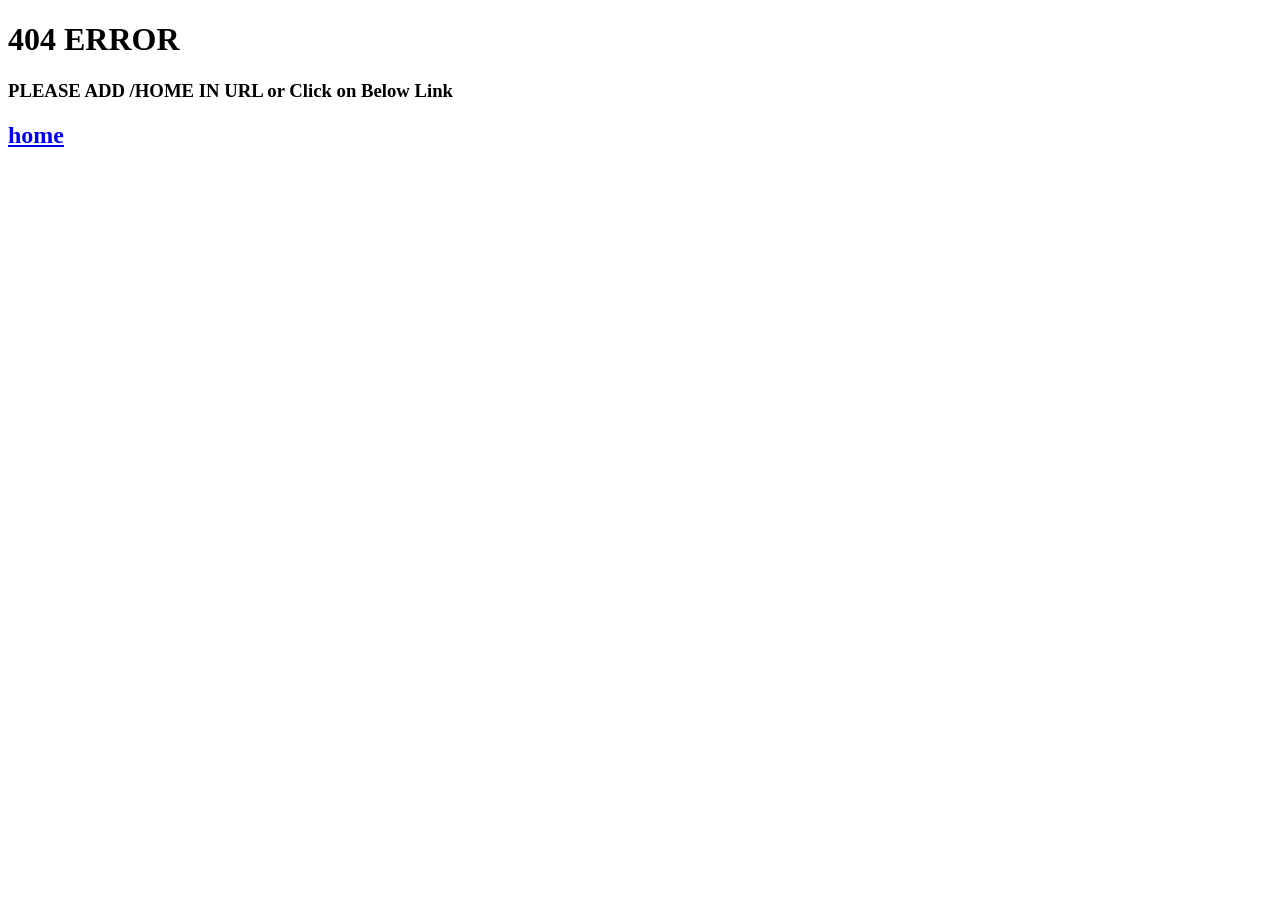
<file: blogs/templates/blogs/blank.html>
<!DOCTYPE html>
<html lang="en">
<head>
    <meta charset="UTF-8">
    <title>WRONG URL</title>
</head>
<body>
<h1>404 ERROR</h1>
<h3>
PLEASE ADD /HOME IN URL
or Click on Below Link
</h3>
<h2>
<a href="{% url 'home' %}">home</a>
    </h2>
</body>
</html>
</file>
